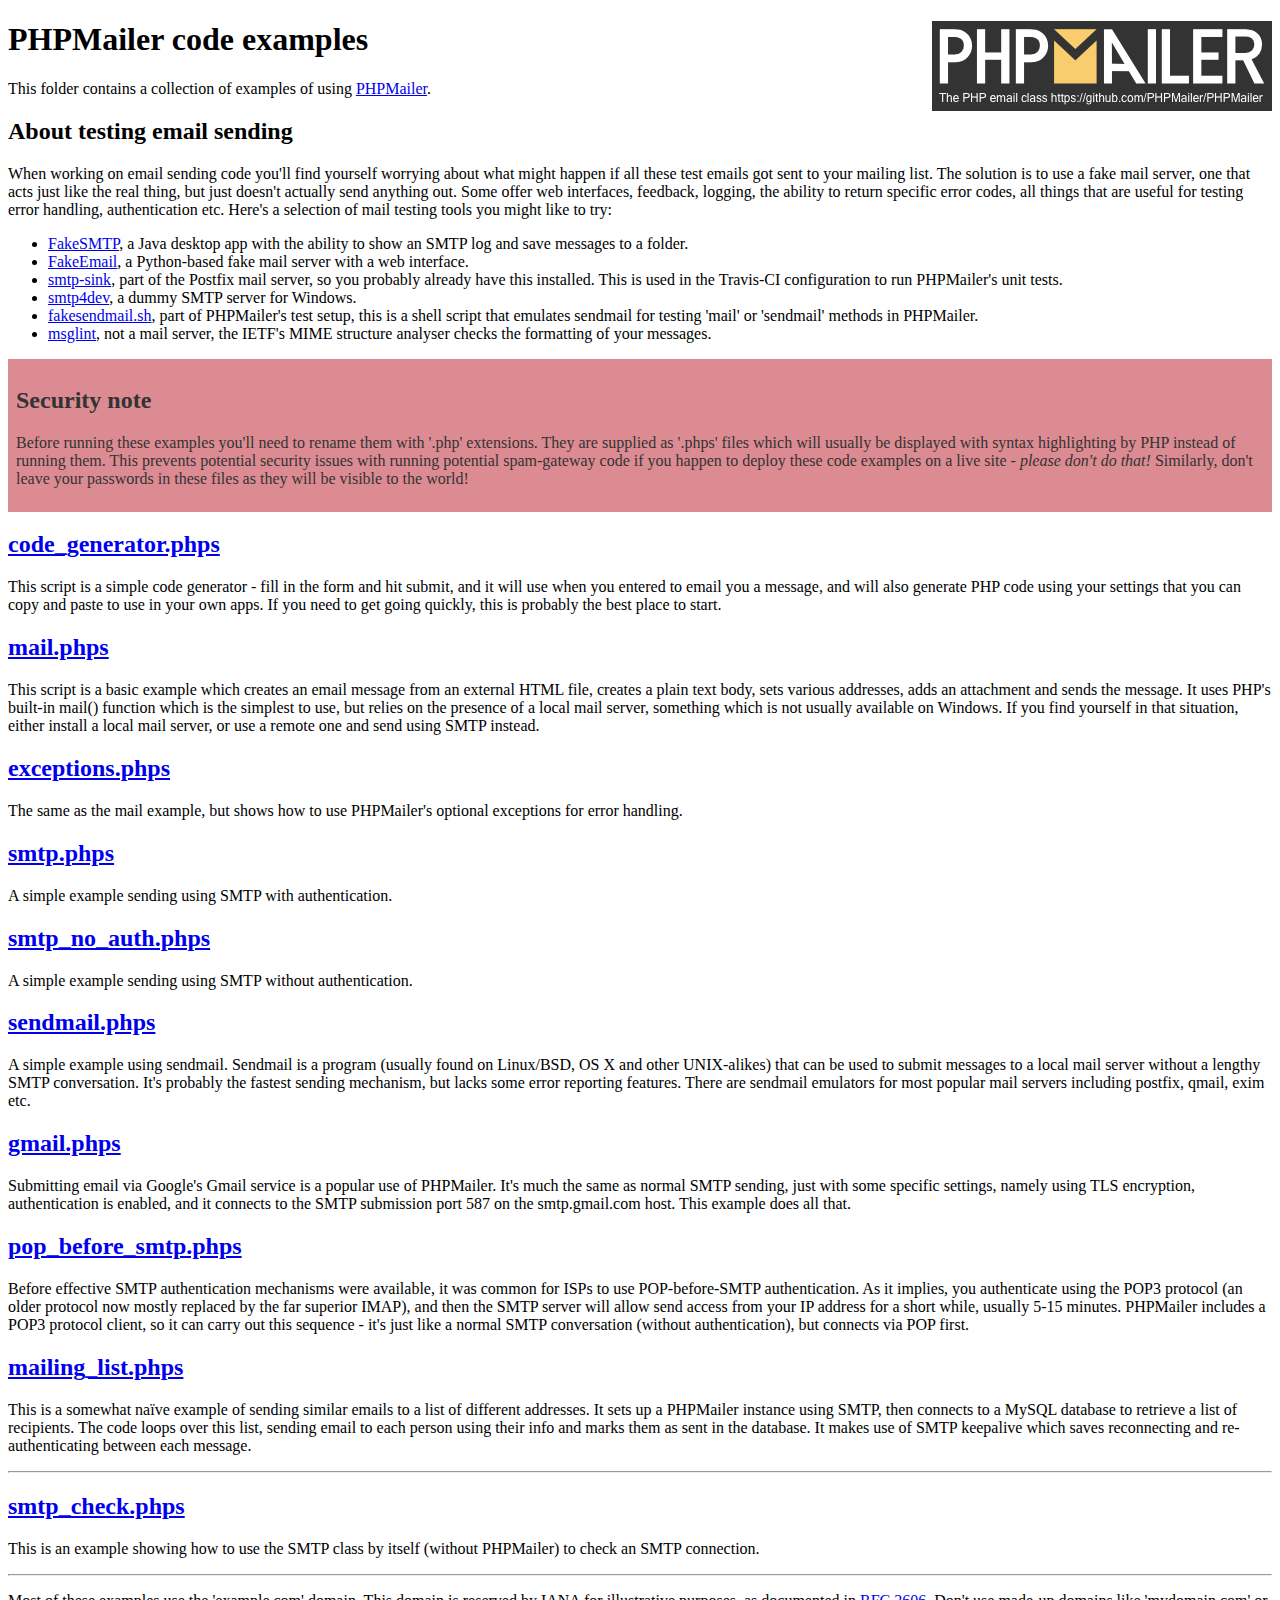
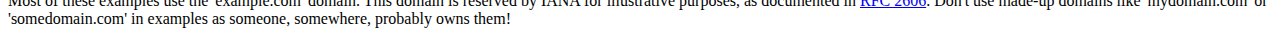
<file: phpmailer/examples/index.html>
<!DOCTYPE html>
<html>

<head>
    <meta charset="UTF-8">
    <title>PHPMailer Examples</title>
</head>

<body>
    <h1>PHPMailer code examples
        <a href="https://github.com/PHPMailer/PHPMailer"><img src="images/phpmailer.png" style="float:right; border:0;" alt="PHPMailer logo"></a>
    </h1>
    <p>This folder contains a collection of examples of using <a href="https://github.com/PHPMailer/PHPMailer">PHPMailer</a>.</p>
    <h2>About testing email sending</h2>
    <p>When working on email sending code you'll find yourself worrying about what might happen if all these test emails got sent to your mailing list. The solution is to use a fake mail server, one that acts just like the real thing, but just doesn't actually
        send anything out. Some offer web interfaces, feedback, logging, the ability to return specific error codes, all things that are useful for testing error handling, authentication etc. Here's a selection of mail testing tools you might like to
        try:</p>
    <ul>
        <li><a href="https://github.com/Nilhcem/FakeSMTP">FakeSMTP</a>, a Java desktop app with the ability to show an SMTP log and save messages to a folder. </li>
        <li><a href="https://github.com/isotoma/FakeEmail">FakeEmail</a>, a Python-based fake mail server with a web interface.</li>
        <li><a href="http://www.postfix.org/smtp-sink.1.html">smtp-sink</a>, part of the Postfix mail server, so you probably already have this installed. This is used in the Travis-CI configuration to run PHPMailer's unit tests.</li>
        <li><a href="http://smtp4dev.codeplex.com">smtp4dev</a>, a dummy SMTP server for Windows.</li>
        <li><a href="https://github.com/PHPMailer/PHPMailer/blob/master/test/fakesendmail.sh">fakesendmail.sh</a>, part of PHPMailer's test setup, this is a shell script that emulates sendmail for testing 'mail' or 'sendmail' methods in PHPMailer.</li>
        <li><a href="http://tools.ietf.org/tools/msglint/">msglint</a>, not a mail server, the IETF's MIME structure analyser checks the formatting of your messages.</li>
    </ul>
    <div style="padding: 8px; color: #333333; background-color: #dc8b92">
        <h2>Security note</h2>
        <p>Before running these examples you'll need to rename them with '.php' extensions. They are supplied as '.phps' files which will usually be displayed with syntax highlighting by PHP instead of running them. This prevents potential security issues
            with running potential spam-gateway code if you happen to deploy these code examples on a live site - <em>please don't do that!</em> Similarly, don't leave your passwords in these files as they will be visible to the world!</p>
    </div>
    <h2><a href="code_generator.phps">code_generator.phps</a></h2>
    <p>This script is a simple code generator - fill in the form and hit submit, and it will use when you entered to email you a message, and will also generate PHP code using your settings that you can copy and paste to use in your own apps. If you need
        to get going quickly, this is probably the best place to start.</p>
    <h2><a href="mail.phps">mail.phps</a></h2>
    <p>This script is a basic example which creates an email message from an external HTML file, creates a plain text body, sets various addresses, adds an attachment and sends the message. It uses PHP's built-in mail() function which is the simplest to
        use, but relies on the presence of a local mail server, something which is not usually available on Windows. If you find yourself in that situation, either install a local mail server, or use a remote one and send using SMTP instead.</p>
    <h2><a href="exceptions.phps">exceptions.phps</a></h2>
    <p>The same as the mail example, but shows how to use PHPMailer's optional exceptions for error handling.</p>
    <h2><a href="smtp.phps">smtp.phps</a></h2>
    <p>A simple example sending using SMTP with authentication.</p>
    <h2><a href="smtp_no_auth.phps">smtp_no_auth.phps</a></h2>
    <p>A simple example sending using SMTP without authentication.</p>
    <h2><a href="sendmail.phps">sendmail.phps</a></h2>
    <p>A simple example using sendmail. Sendmail is a program (usually found on Linux/BSD, OS X and other UNIX-alikes) that can be used to submit messages to a local mail server without a lengthy SMTP conversation. It's probably the fastest sending mechanism,
        but lacks some error reporting features. There are sendmail emulators for most popular mail servers including postfix, qmail, exim etc.</p>
    <h2><a href="gmail.phps">gmail.phps</a></h2>
    <p>Submitting email via Google's Gmail service is a popular use of PHPMailer. It's much the same as normal SMTP sending, just with some specific settings, namely using TLS encryption, authentication is enabled, and it connects to the SMTP submission
        port 587 on the smtp.gmail.com host. This example does all that.</p>
    <h2><a href="pop_before_smtp.phps">pop_before_smtp.phps</a></h2>
    <p>Before effective SMTP authentication mechanisms were available, it was common for ISPs to use POP-before-SMTP authentication. As it implies, you authenticate using the POP3 protocol (an older protocol now mostly replaced by the far superior IMAP),
        and then the SMTP server will allow send access from your IP address for a short while, usually 5-15 minutes. PHPMailer includes a POP3 protocol client, so it can carry out this sequence - it's just like a normal SMTP conversation (without authentication),
        but connects via POP first.</p>
    <h2><a href="mailing_list.phps">mailing_list.phps</a></h2>
    <p>This is a somewhat naïve example of sending similar emails to a list of different addresses. It sets up a PHPMailer instance using SMTP, then connects to a MySQL database to retrieve a list of recipients. The code loops over this list, sending email
        to each person using their info and marks them as sent in the database. It makes use of SMTP keepalive which saves reconnecting and re-authenticating between each message.</p>
    <hr>
    <h2><a href="smtp_check.phps">smtp_check.phps</a></h2>
    <p>This is an example showing how to use the SMTP class by itself (without PHPMailer) to check an SMTP connection.</p>
    <hr>
    <p>Most of these examples use the 'example.com' domain. This domain is reserved by IANA for illustrative purposes, as documented in <a href="http://tools.ietf.org/html/rfc2606">RFC 2606</a>. Don't use made-up domains like 'mydomain.com' or 'somedomain.com'
        in examples as someone, somewhere, probably owns them!</p>
</body>

</html>
<!--Copyright (c) 2020 TechKings.de-->
</file>
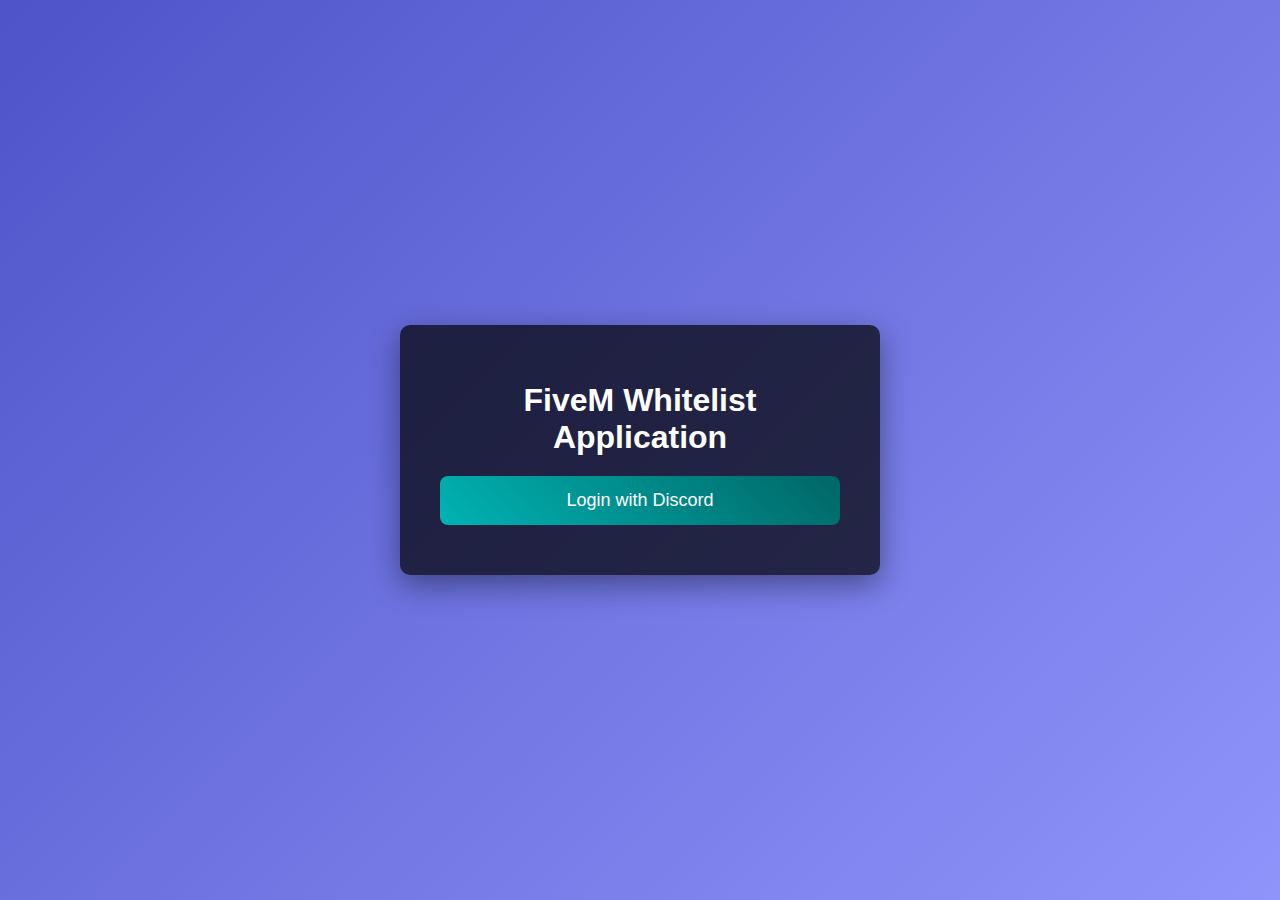
<file: whitelist.html>
<!DOCTYPE html>
<html lang="en">
<head>
    <meta charset="UTF-8">
    <meta name="viewport" content="width=device-width, initial-scale=1.0">
    <title>FiveM Whitelist Application</title>
    <style>
        /* Global styling */
        body {
            margin: 0;
            padding: 0;
            background: linear-gradient(135deg, #4e54c8, #8f94fb);
            font-family: 'Arial', sans-serif;
            display: flex;
            justify-content: center;
            align-items: center;
            height: 100vh;
            overflow: hidden;
        }

        /* Application form container with sleek, modern look */
        .application-form {
            background: rgba(0, 0, 0, 0.7);
            padding: 30px 40px;
            border-radius: 10px;
            width: 400px;
            box-shadow: 0 10px 30px rgba(0, 0, 0, 0.4);
            animation: fadeIn 0.5s ease-in-out;
        }

        @keyframes fadeIn {
            0% {
                opacity: 0;
                transform: translateY(-30px);
            }
            100% {
                opacity: 1;
                transform: translateY(0);
            }
        }

        /* Form heading styling */
        h2 {
            text-align: center;
            color: #fff;
            font-size: 32px;
            margin-bottom: 20px;
        }

        /* Button styling */
        button {
            background: linear-gradient(45deg, #00b3b3, #006666);
            padding: 14px 0;
            width: 100%;
            border: none;
            border-radius: 8px;
            color: white;
            font-size: 18px;
            cursor: pointer;
            transition: background 0.3s ease;
            margin-bottom: 20px;
        }

        button:hover {
            background: linear-gradient(45deg, #006666, #00b3b3);
        }

        /* Input and text area styling */
        input[type="text"], input[type="number"], select, textarea {
            background: #222;
            border: 1px solid #555;
            border-radius: 8px;
            padding: 12px;
            margin-bottom: 16px;
            width: 100%;
            color: #fff;
            font-size: 16px;
            transition: all 0.3s ease;
        }

        input[type="text"]:focus, input[type="number"]:focus, select:focus, textarea:focus {
            background: #333;
            border-color: #00aaff;
        }

        label {
            font-size: 16px;
            margin-bottom: 6px;
            display: block;
            color: #fff;
        }

        /* Radio button and multiple-choice group styling */
        .radio-group {
            display: flex;
            flex-direction: column;
            margin-bottom: 16px;
        }

        .radio-group label {
            margin-top: 8px;
            font-size: 16px;
        }

        .radio-group input {
            margin-right: 10px;
        }

        /* Success and error message styling */
        .message {
            text-align: center;
            padding: 15px;
            border-radius: 8px;
            display: none;
            margin-top: 20px;
        }

        .message.success {
            background-color: #4caf50;
            color: white;
        }

        .message.error {
            background-color: #f44336;
            color: white;
        }

        /* Mobile responsiveness */
        @media (max-width: 768px) {
            .application-form {
                width: 80%;
            }

            h2 {
                font-size: 28px;
            }

            button {
                font-size: 16px;
            }
        }
    </style>
</head>
<body>

    <div class="application-form">
        <h2>FiveM Whitelist Application</h2>
        <button onclick="loginWithDiscord()">Login with Discord</button>
        <form id="whitelistForm" style="display:none;">
            <input type="hidden" id="discordId" name="discordId">

            <label for="characterName">Character Name</label>
            <input type="text" id="characterName" name="characterName" required>

            <label for="age">Character Age</label>
            <input type="number" id="age" name="age" required>

            <label for="backstory">Character Backstory</label>
            <textarea id="backstory" name="backstory" required rows="4"></textarea>

            <label for="rpStyle">What is your preferred RP style?</label>
            <select id="rpStyle" name="rpStyle" required>
                <option value="Casual">Casual</option>
                <option value="Serious">Serious</option>
                <option value="Story-driven">Story-driven</option>
                <option value="Combat-oriented">Combat-oriented</option>
            </select>

            <label>What is your experience level with RP?</label>
            <div class="radio-group">
                <label><input type="radio" name="experience" value="Beginner" required> Beginner</label>
                <label><input type="radio" name="experience" value="Intermediate" required> Intermediate</label>
                <label><input type="radio" name="experience" value="Advanced" required> Advanced</label>
            </div>

            <label>Do you prefer structured or freeform RP?</label>
            <div class="radio-group">
                <label><input type="radio" name="structure" value="Structured" required> Structured</label>
                <label><input type="radio" name="structure" value="Freeform" required> Freeform</label>
            </div>

            <button type="submit">Submit Application</button>
        </form>

        <div class="message" id="message"></div>
    </div>

    <script>
        let discordUserId;

        // Step 1: Redirect user to Discord OAuth2 login
        function loginWithDiscord() {
            const clientId = '1294537055501684818';  // Replace with your Discord client ID
            const redirectUri = encodeURIComponent(window.location.origin + '/callback');
            const scope = 'identify email';
            const authUrl = `https://discord.com/oauth2/authorize?client_id=1294537055501684818&response_type=code&redirect_uri=https%3A%2F%2Fgenxrp.fun%2Fwhitelist.html&scope=identify+email+guilds+guilds.channels.read+guilds.members.read`;
            window.location.href = authUrl;
        }

        // Step 2: Handle OAuth2 callback and fetch user data
        window.addEventListener('load', () => {
            const urlParams = new URLSearchParams(window.location.search);
            const code = urlParams.get('code');
            
            if (code) {
                // Step 3: Fetch user data from Discord API
                fetch(`/exchange?code=${code}`)
                    .then(response => response.json())
                    .then(data => {
                        discordUserId = data.id;
                        document.getElementById('discordId').value = discordUserId;
                        document.getElementById('whitelistForm').style.display = 'block'; // Show form
                    })
                    .catch(error => console.error('Error:', error));
            }
        });

        // Step 4: Submit the application form
        document.getElementById('whitelistForm').addEventListener('submit', function(event) {
            event.preventDefault();

            const characterName = document.getElementById('characterName').value;
            const age = document.getElementById('age').value;
            const backstory = document.getElementById('backstory').value;
            const rpStyle = document.getElementById('rpStyle').value;
            const experience = document.querySelector('input[name="experience"]:checked').value;
            const structure = document.querySelector('input[name="structure"]:checked').value;

            const webhookUrl = 'https://discord.com/api/webhooks/1306647007645007992/b-yKxW7-LnMETNEcu6xyNFOFFrcXFTz0jLgW_oy-spfTmiFoGIDaicI5pGyOD5SEja_V';  // Replace with your Discord Webhook URL

            const message = {
                content: `New Whitelist Application from @${discordUserId}`,
                embeds: [
                    {
                        title: 'Application Details',
                        color: 3447003,
                        fields: [
                            { name: 'Discord User ID', value: discordUserId, inline: true },
                            { name: 'Character Name', value: characterName, inline: true },
                            { name: 'Character Age', value: age, inline: true },
                            { name: 'Character Backstory', value: backstory, inline: false },
                            { name: 'RP Style', value: rpStyle, inline: true },
                            { name: 'Experience Level', value: experience, inline: true },
                            { name: 'Preferred Structure', value: structure, inline: true }
                        ]
                    }
                ]
            };

            // Send the application to Discord Webhook
            fetch(webhookUrl, {
                method: 'POST',
                headers: { 'Content-Type': 'application/json' },
                body: JSON.stringify(message)
            })
            .then(response => response.json())
            .then(() => {
                document.getElementById('message').classList.add('success');
                document.getElementById('message').innerText = 'Application submitted successfully!';
                document.getElementById('message').style.display = 'block';
            })
            .catch(() => {
                document.getElementById('message').classList.add('error');
                document.getElementById('message').innerText = 'There was an error submitting your application.';
                document.getElementById('message').style.display = 'block';
            });
        });
    </script>
</body>
</html>
</file>
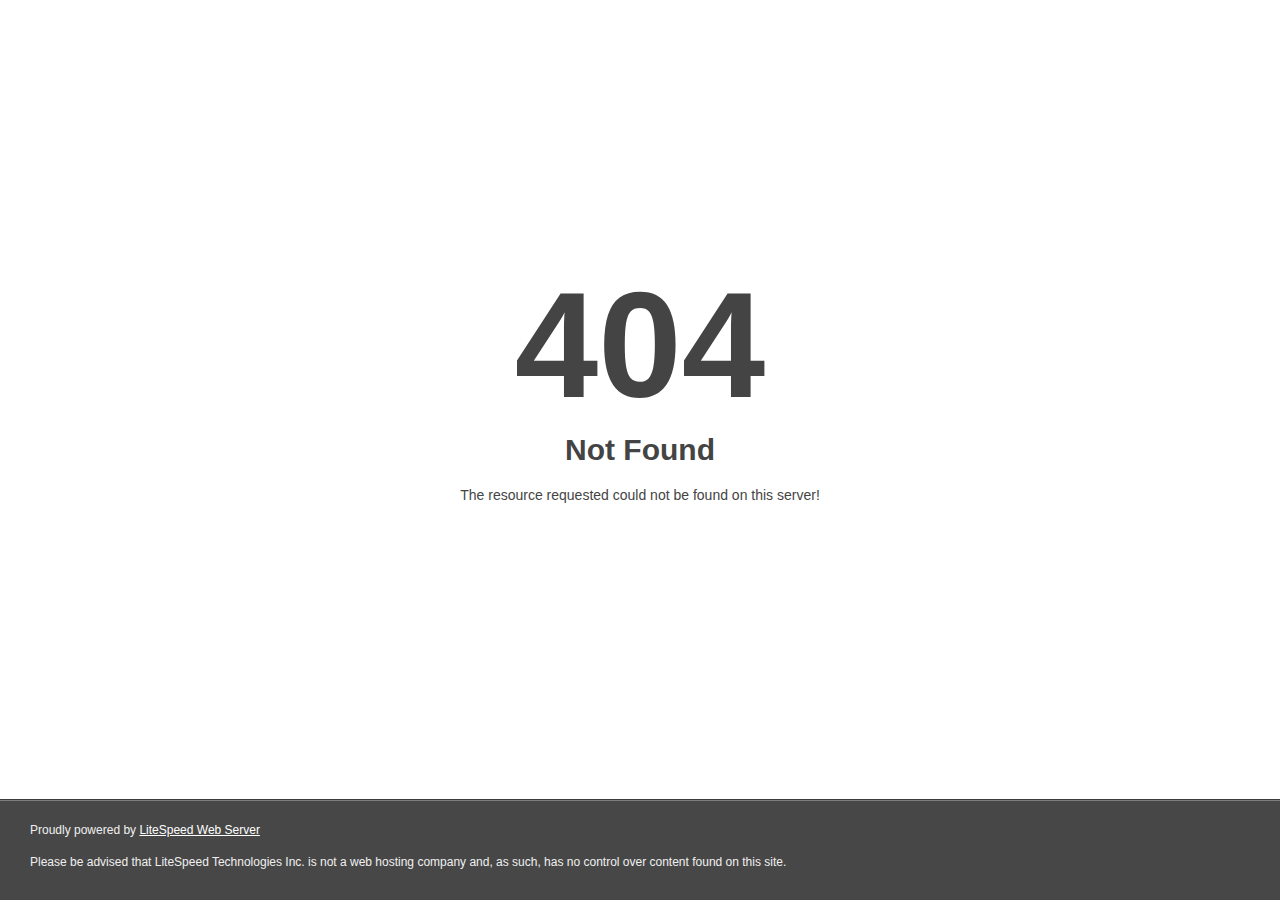
<file: fonts/AvenirNextCyr-Heavy-2.html>
<!DOCTYPE html>
<html style="height:100%">
<head>
<meta name="viewport" content="width=device-width, initial-scale=1, shrink-to-fit=no" />
<title> 404 Not Found
</title></head>
<body style="color: #444; margin:0;font: normal 14px/20px Arial, Helvetica, sans-serif; height:100%; background-color: #fff;">
<div style="height:auto; min-height:100%; ">     <div style="text-align: center; width:800px; margin-left: -400px; position:absolute; top: 30%; left:50%;">
        <h1 style="margin:0; font-size:150px; line-height:150px; font-weight:bold;">404</h1>
<h2 style="margin-top:20px;font-size: 30px;">Not Found
</h2>
<p>The resource requested could not be found on this server!</p>
</div></div><div style="color:#f0f0f0; font-size:12px;margin:auto;padding:0px 30px 0px 30px;position:relative;clear:both;height:100px;margin-top:-101px;background-color:#474747;border-top: 1px solid rgba(0,0,0,0.15);box-shadow: 0 1px 0 rgba(255, 255, 255, 0.3) inset;">
<br>Proudly powered by  <a style="color:#fff;" href="http://www.litespeedtech.com/error-page">LiteSpeed Web Server</a><p>Please be advised that LiteSpeed Technologies Inc. is not a web hosting company and, as such, has no control over content found on this site.</p></div></body></html>
</file>
